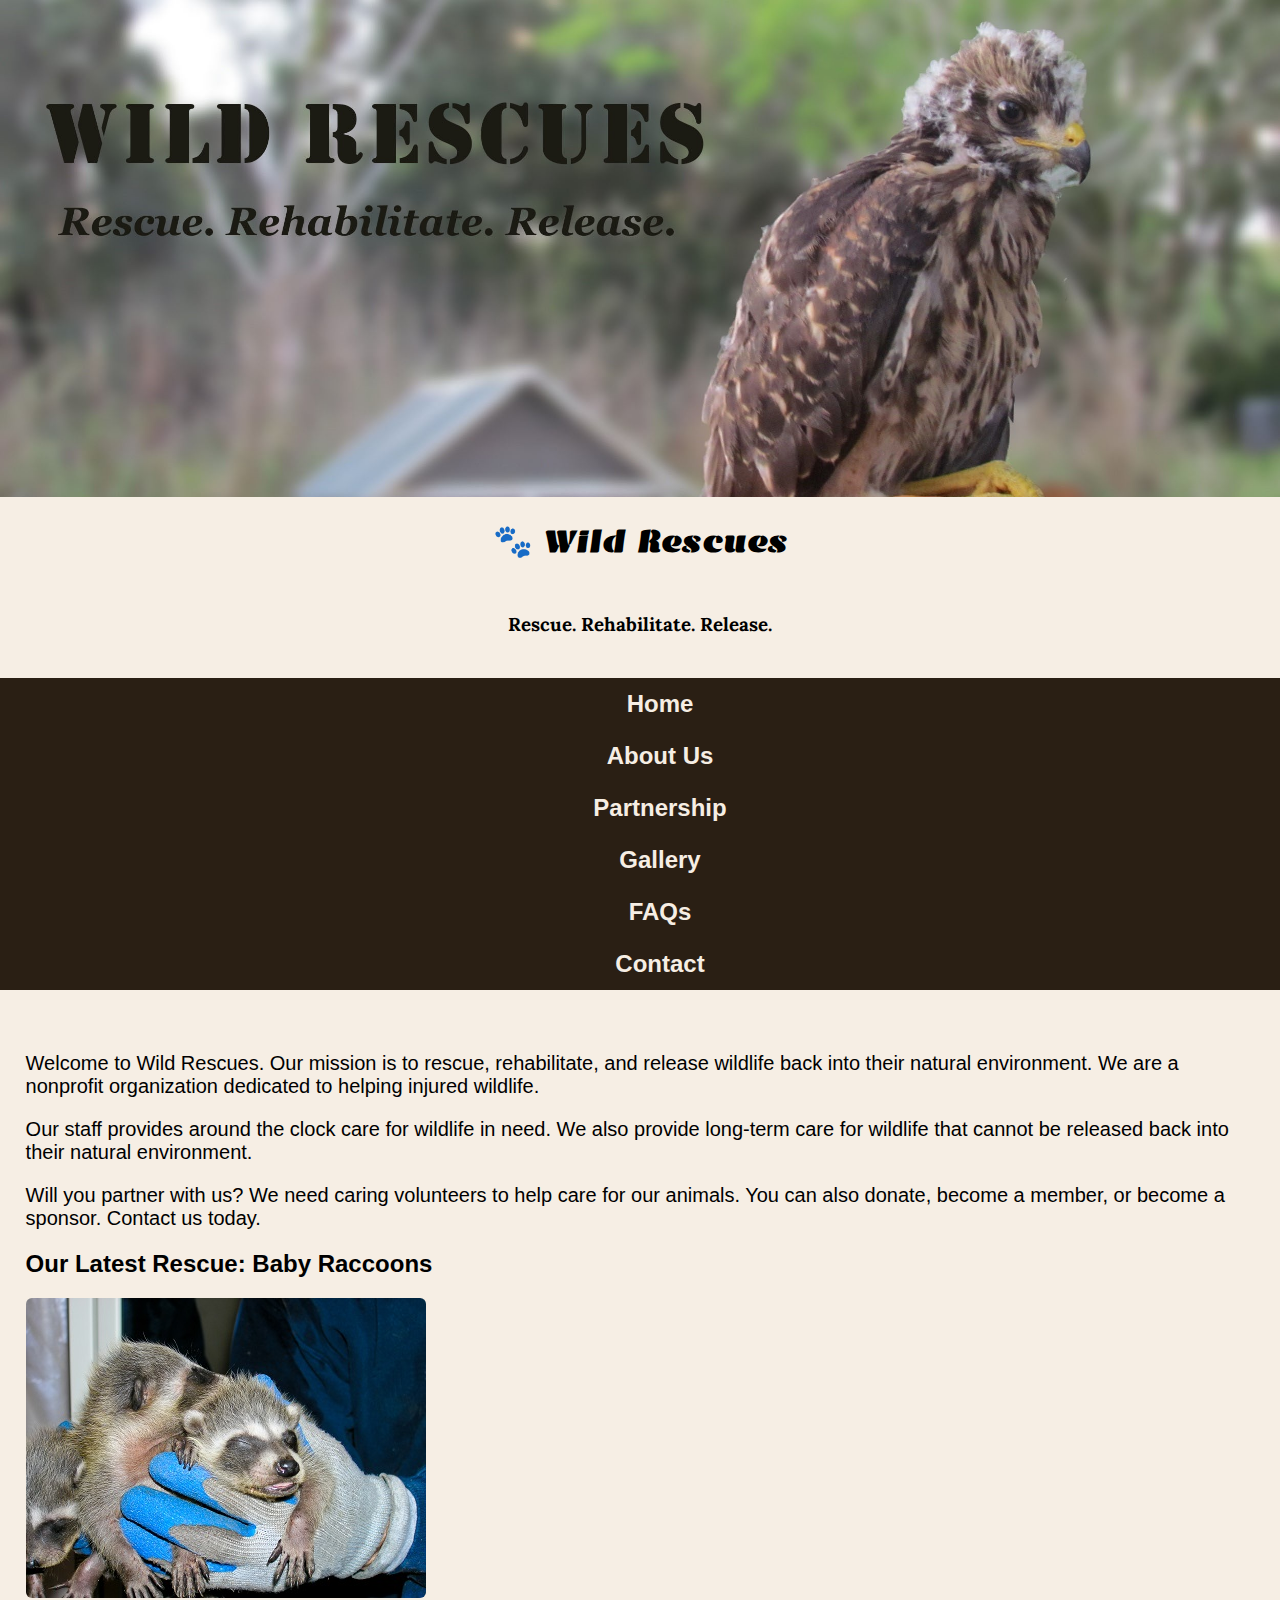
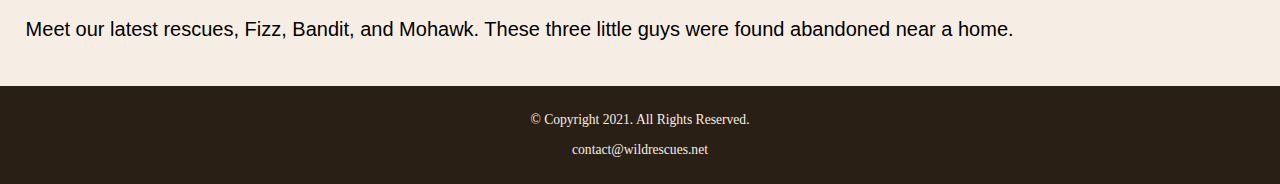
<file: index.html>
<!DOCTYPE html>
<!-- 
	Student Name: Maria Cruz
	File Name: index.html
	Today's Date: May 7, 2021
 -->
<html lang="en">

<head>
    <title>Wild Rescues: Home</title>
    <meta charset="utf-8">
    <link rel="stylesheet" href="css/styles.css">
    <link href="https://fonts.googleapis.com/css2?family=Emblema+One&family=Lora:ital,wght@0,400..700;1,400..700&display=swap" rel="stylesheet">
</head>

<body>

    <header>
        <div class="tab-desk">
            <a href="index.html"><img src="images/baby-hawk.jpg" alt="rescued baby hawk"></a>
        </div>
        
        <div class="mobile">
            <h1>&#128062; Wild Rescues</h1>
            <h3>Rescue. Rehabilitate. Release.</h3>
        </div>
    </header>

    <nav>
        <ul>
            <li><a href="index.html">Home</a></li>
            <li><a href="about.html">About Us</a></li>
            <li><a href="partnership.html">Partnership</a></li>
            <li><a href="gallery.html">Gallery</a></li>
            <li><a href="faqs.html">FAQs</a></li>
            <li><a href="contact.html">Contact</a></li>
        </ul>
    </nav>

    <!-- Use the main area to add the main content to the webpage -->
    <main>

        <div id="welcome">

            <p>Welcome to Wild Rescues. Our mission is to rescue, rehabilitate, and release wildlife back into their natural environment. We are a nonprofit organization dedicated to helping injured wildlife.</p>

            <p>Our staff provides around the clock care for wildlife in need. We also provide long-term care for wildlife that cannot be released back into their natural environment.</p>

            <p>Will you partner with us? We need caring volunteers to help care for our animals. You can also donate, become a member, or become a sponsor. Contact us today.</p>

        </div>

        <div id="latest">

            <h2>Our Latest Rescue: Baby Raccoons</h2>
            <img class= "round" src="images/baby-raccoons.jpg" alt="hands holding three baby raccoons">
            <p>Meet our latest rescues, Fizz, Bandit, and Mohawk. These three little guys were found abandoned near a home.</p>

        </div>

    </main>

    <footer>
        <p>&copy; Copyright 2021. All Rights Reserved.</p>
        <p><a href="mailto:contact@wildrescues.net">contact@wildrescues.net</a></p>
    </footer>

</body>

</html>
</file>
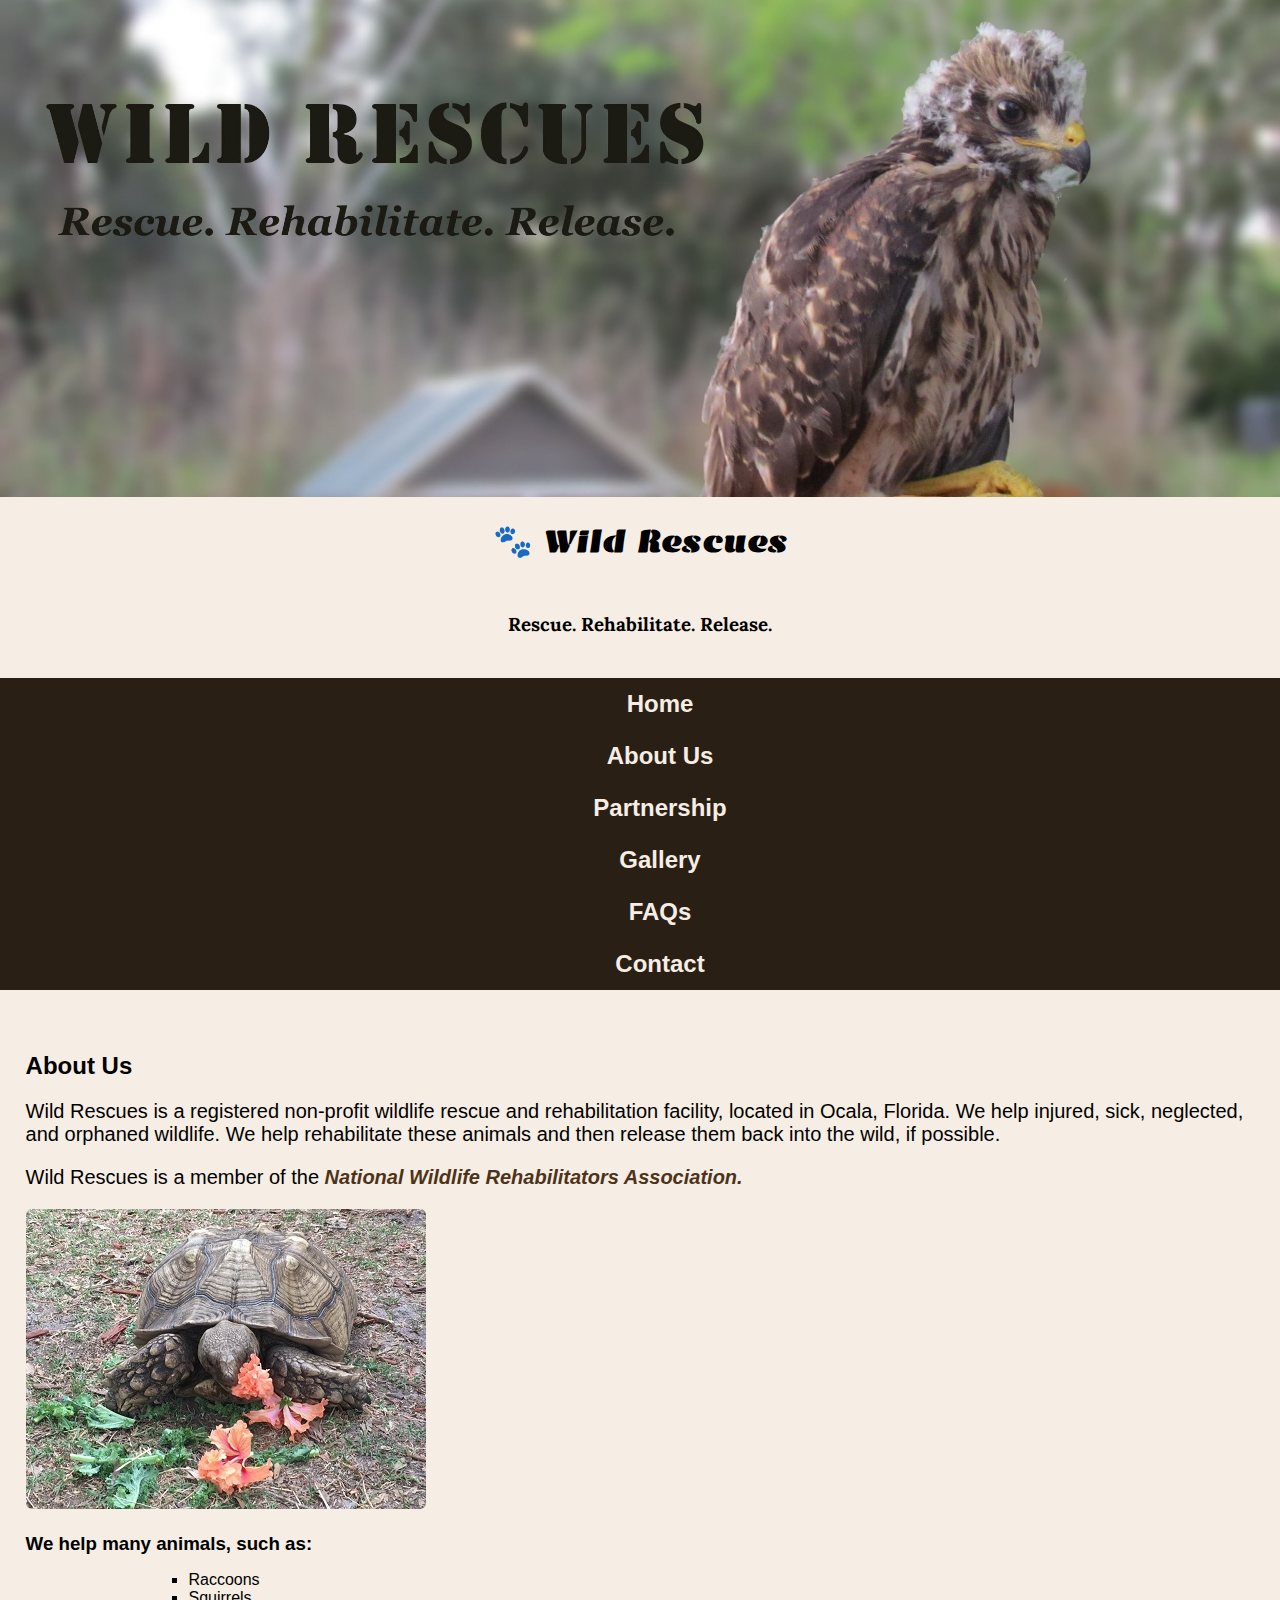
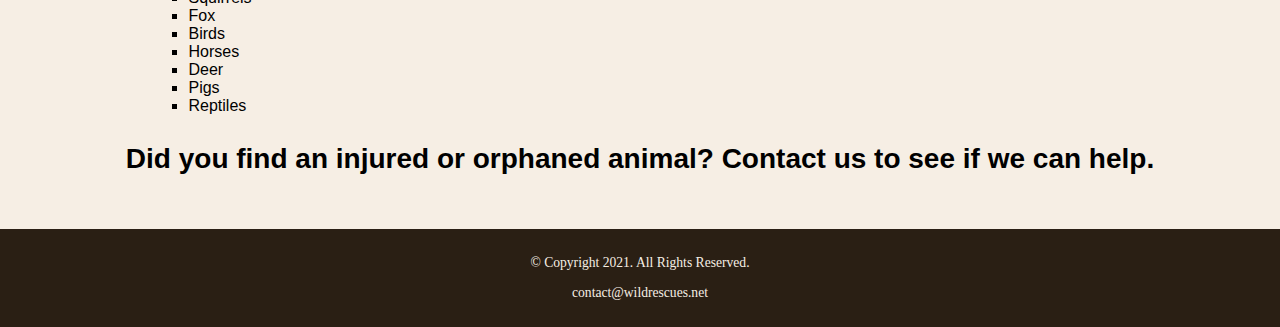
<file: about.html>
<!DOCTYPE html>
<!-- 
	Student Name: Maria Cruz
	File Name: about.html
	Today's Date: May 20, 2021
 -->
<html lang="en">
<head>
	<title>Wild Rescues: About Us</title>
	<meta charset="utf-8">
    <link rel="stylesheet" href="css/styles.css">
    <link href="https://fonts.googleapis.com/css2?family=Emblema+One&family=Lora:ital,wght@0,400..700;1,400..700&display=swap" rel="stylesheet">
</head>
<body>

	<header>
		<div class="tab-desk">
            <a href="index.html"><img src="images/baby-hawk.jpg" alt="rescued baby hawk"></a>
        </div>
        
        <div class="mobile">
            <h1>&#128062; Wild Rescues</h1>
            <h3>Rescue. Rehabilitate. Release.</h3>
        </div>
	</header>
	
	<nav>
		<ul>
            <li><a href="index.html">Home</a></li>  
            <li><a href="about.html">About Us</a></li> 
            <li><a href="partnership.html">Partnership</a></li> 
            <li><a href="gallery.html">Gallery</a></li> 
            <li><a href="faqs.html">FAQs</a></li> 
            <li><a href="contact.html">Contact</a></li>
        </ul>
	</nav>
	
	<!-- Use the main area to add the main content to the webpage -->
	<main>
        
        <div id="info">
            
            <h2>About Us</h2>
            <p>Wild Rescues is a registered non-profit wildlife rescue and rehabilitation facility, located in Ocala, Florida. We help injured, sick, neglected, and orphaned wildlife. We help rehabilitate these animals and then release them back into the wild, if possible.</p>
            <p>Wild Rescues is a member of the <a href="https://www.nwrawildlife.org/" target="_blank" class="link">National Wildlife Rehabilitators Association.</a></p>
            
            <img class="round" src="images/tortoise.jpg" alt="tortoise eating vegetation">
            
            <h3>We help many animals, such as:</h3>
            <ul>
                <li>Raccoons</li>
                <li>Squirrels</li>
                <li>Fox</li>
                <li>Birds</li>
                <li>Horses</li>
                <li>Deer</li>
                <li>Pigs</li>
                <li>Reptiles</li>
            </ul>
            
            <p class="action">Did you find an injured or orphaned animal? Contact us to see if we can help.</p>
            
        </div>
        
	</main>
	
	<footer>
		<p>&copy; Copyright 2021. All Rights Reserved.</p>
		<p><a href="mailto:contact@wildrescues.net">contact@wildrescues.net</a></p>
	</footer>
	
</body>
</html>
</file>
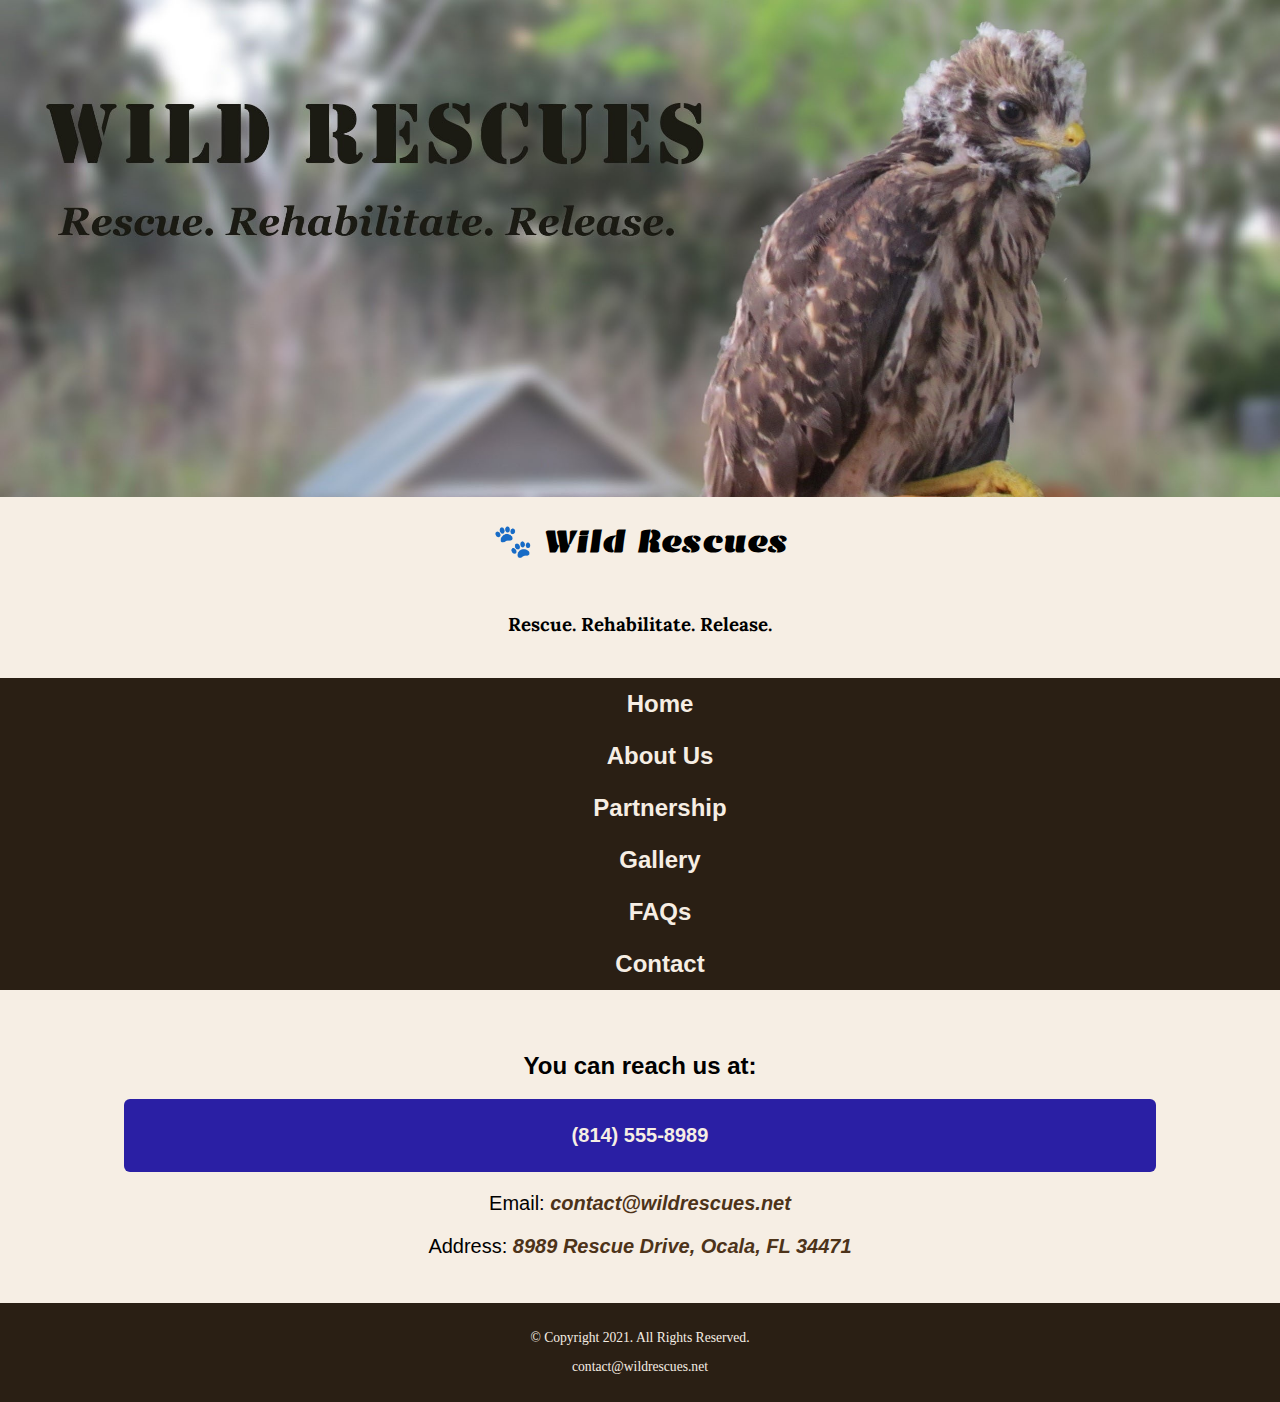
<file: contact.html>
<!DOCTYPE html>
<!-- 
	Student Name: Maria Cruz
	File Name: contact.html
	Today's Date: May 20, 2021
 -->
<html lang="en">
<head>
	<title>Wild Rescues: Contact</title>
	<meta charset="utf-8">
    <link rel="stylesheet" href="css/styles.css">
    <link href="https://fonts.googleapis.com/css2?family=Emblema+One&family=Lora:ital,wght@0,400..700;1,400..700&display=swap" rel="stylesheet">
</head>
<body>

	<header>
		<div class="tab-desk">
            <a href="index.html"><img src="images/baby-hawk.jpg" alt="rescued baby hawk"></a>
        </div>
        
        <div class="mobile">
            <h1>&#128062; Wild Rescues</h1>
            <h3>Rescue. Rehabilitate. Release.</h3>
        </div>
	</header>
	
	<nav>
		<ul>
            <li><a href="index.html">Home</a></li>  
            <li><a href="about.html">About Us</a></li> 
            <li><a href="partnership.html">Partnership</a></li> 
            <li><a href="gallery.html">Gallery</a></li> 
            <li><a href="faqs.html">FAQs</a></li> 
            <li><a href="contact.html">Contact</a></li>
        </ul>
	</nav>
	
	<!-- Use the main area to add the main content to the webpage -->
	<main>
        
        <div id="contact">
            
            <h2>You can reach us at:</h2>
            <p class="tel-link round"><a href="tel:8145558989">(814) 555-8989</a></p>
            <p>Email: <a href="mailto:contact@wildrescues.net" class="link">contact@wildrescues.net</a></p>
            <p>Address: <a href="https://goo.gl/maps/BTJzjc2tALd4RDWA8" target="_blank" class="link">8989 Rescue Drive, Ocala, FL 34471</a></p>
            
        </div>
        
	</main>
	
	<footer>
		<p>&copy; Copyright 2021. All Rights Reserved.</p>
		<p><a href="mailto:contact@wildrescues.net">contact@wildrescues.net</a></p>
	</footer>
	
</body>
</html>
</file>
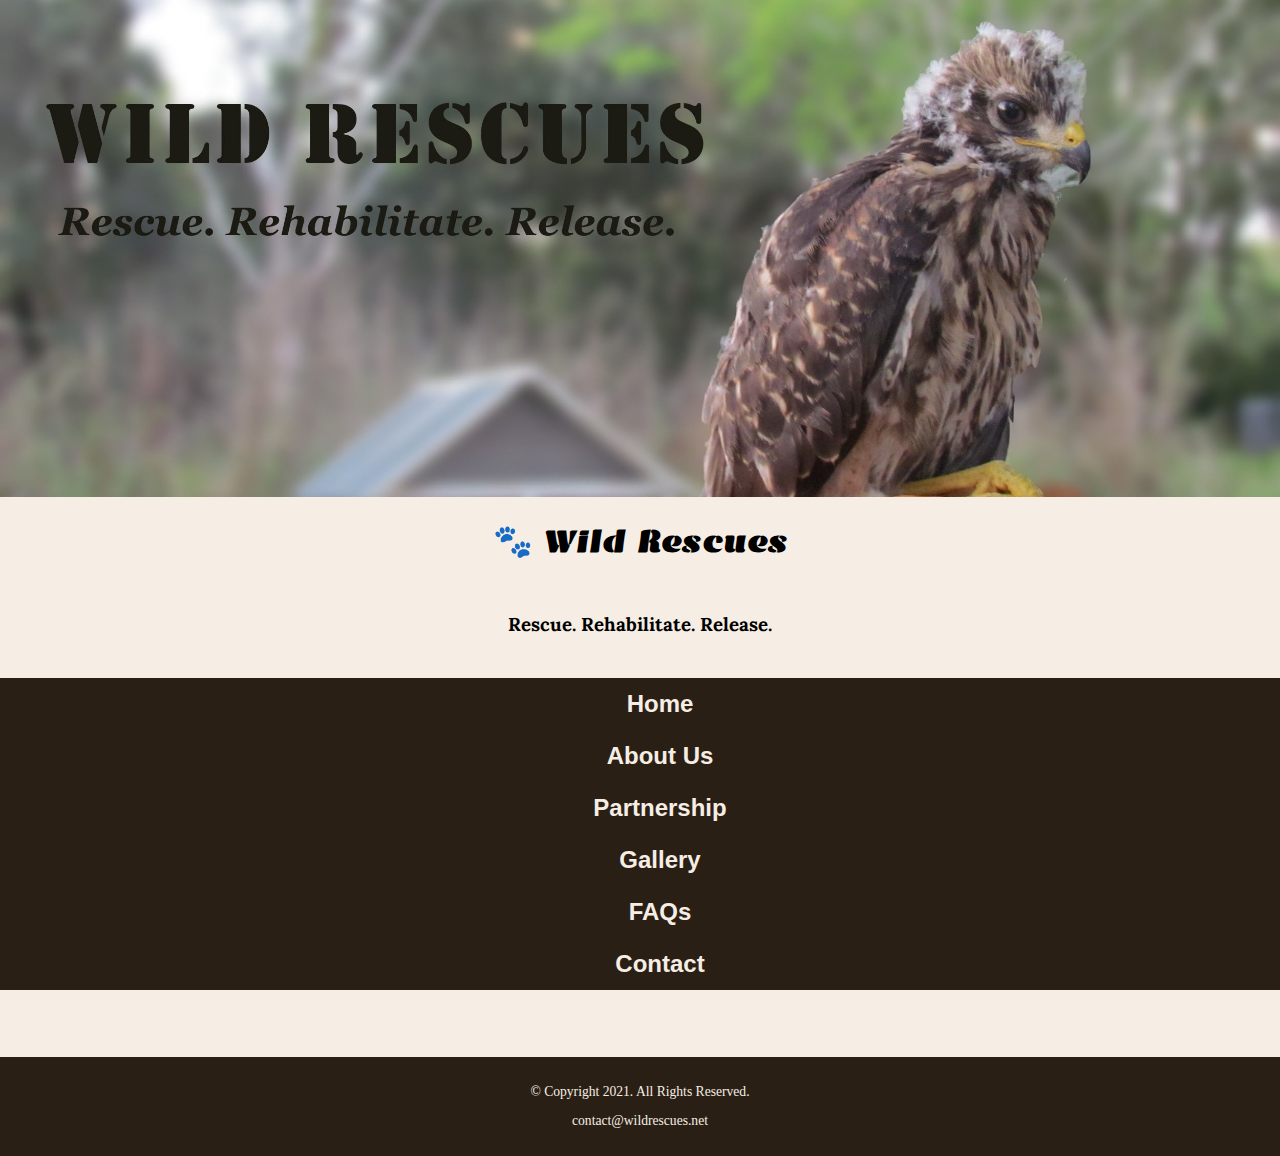
<file: template.html>
<!DOCTYPE html>
<!-- 
	Student Name: Maria Cruz
	File Name: template.html
	Today's Date: May 7, 2021
 -->
<html lang="en">
<head>
	<title><span class="icon">&#128062;</span>Wild Rescues: Template</title>
	<meta charset="utf-8">
    <link rel="stylesheet" href="css/styles.css">
    <link href="https://fonts.googleapis.com/css2?family=Emblema+One&family=Lora:ital,wght@0,400..700;1,400..700&display=swap" rel="stylesheet">
</head>
<body>

	<header>
		<div class="tab-desk">
            <a href="index.html"><img src="images/baby-hawk.jpg" alt="rescued baby hawk"></a>
        </div>
        
        <div class="mobile">
            <h1>&#128062; Wild Rescues</h1>
            <h3>Rescue. Rehabilitate. Release.</h3>
        </div>
	</header>
	
	<nav>
		<ul>
            <li><a href="index.html">Home</a></li>  
            <li><a href="about.html">About Us</a></li> 
            <li><a href="partnership.html">Partnership</a></li> 
            <li><a href="gallery.html">Gallery</a></li> 
            <li><a href="faqs.html">FAQs</a></li> 
            <li><a href="contact.html">Contact</a></li>
        </ul>
	</nav>
	
	<!-- Use the main area to add the main content to the webpage -->
	<main>
        
        <div>
        </div>
        
	</main>
	
	<footer>
		<p>&copy; Copyright 2021. All Rights Reserved.</p>
		<p><a href="mailto:contact@wildrescues.net">contact@wildrescues.net</a></p>
	</footer>
	
</body>
</html>
</file>
<file: css/styles.css>
/*
Author: Emma Straka
Date: Feb 14, 2023
File Name: styles.css
*/

/* CSS Reset */
body, header, nav, main, footer, img, h1, h3 {
    margin: 0;
    padding: 0;
    border: 0;
}

/* Style rules for body and images */
body {
    background-color: #f6eee4;
}

img {
    max-width: 100%;
    display: block;
}

/* Syle rules for mobile viewport */


/* Style rules to show mobile class and hide tab-desk class */
.mobile {
    display: block;
}

.tablet-desktop {
    display: none;
}

/* Style rules fot header area */
.mobile h1 {
    padding: 2%;
    text-align: center;
    font-family: "Emblema One", system-ui;
}

.mobile h3 {
    padding: 2%;
    text-align: center;
    font-family: "Lora", serif;
}

/* Style rules for navigation area */
nav {
    background-color: #2a1f14;
}

nav ul {
    list-style-type: none;
    text-align: center;
}

nav li {
    display: block;
    font-size: 1.5em;
    font-family: Geneva, Arial, sans-serif;
    font-weight: bold;
    border-top: 0.5px;
    color: #f6eee4;
}

nav li a {
    display: block;
    color: #f6eee4;
    padding: 0.5em 2em;
    text-decoration: none;
}

/* Style rules for main content */
main {
    padding: 2%;
    font-family: Verdana, Arial, sans-serif;
}

main p {
    font-size: 1.25em;
}

main h3 {
    padding-top: 2%;
}

main ul {
    list-style-type: square;
}

.link {
    color: #4d3319;
    text-decoration: none;
    font-weight: bold;
    font-style: italic;
}

.action {
    font-size: 1.75em;
    font-weight: bold;
    text-align: center;
}

.round {
    border-radius: 6px;
}

#info ul { 
    margin-left: 10%;
}

#contact {
    text-align: center;
}

.tel-link {
    background-color: #2a1fa4;
    padding: 2%;
    width: 80%;
    margin-bottom: 0;
    margin-top: 0;
    margin-left: auto;
    margin-right: auto;
}

.tel-link a {
    color: #f6eee4;
    text-decoration: none;
    font-weight: bold;
}

.lora-<uniquifier> {
  font-family: "Lora", serif;
  font-weight: <weight>;
  font-style: normal;
}

/* Style rules for footer content */
footer {
    text-align: center;
    font-size: 0.85em;
    background-color: #2a1f14;
    color: #f6eee4;
    padding: 1% 0;
}

footer a {
    color: #f6eee4;
    text-decoration: none;
}
</file>
